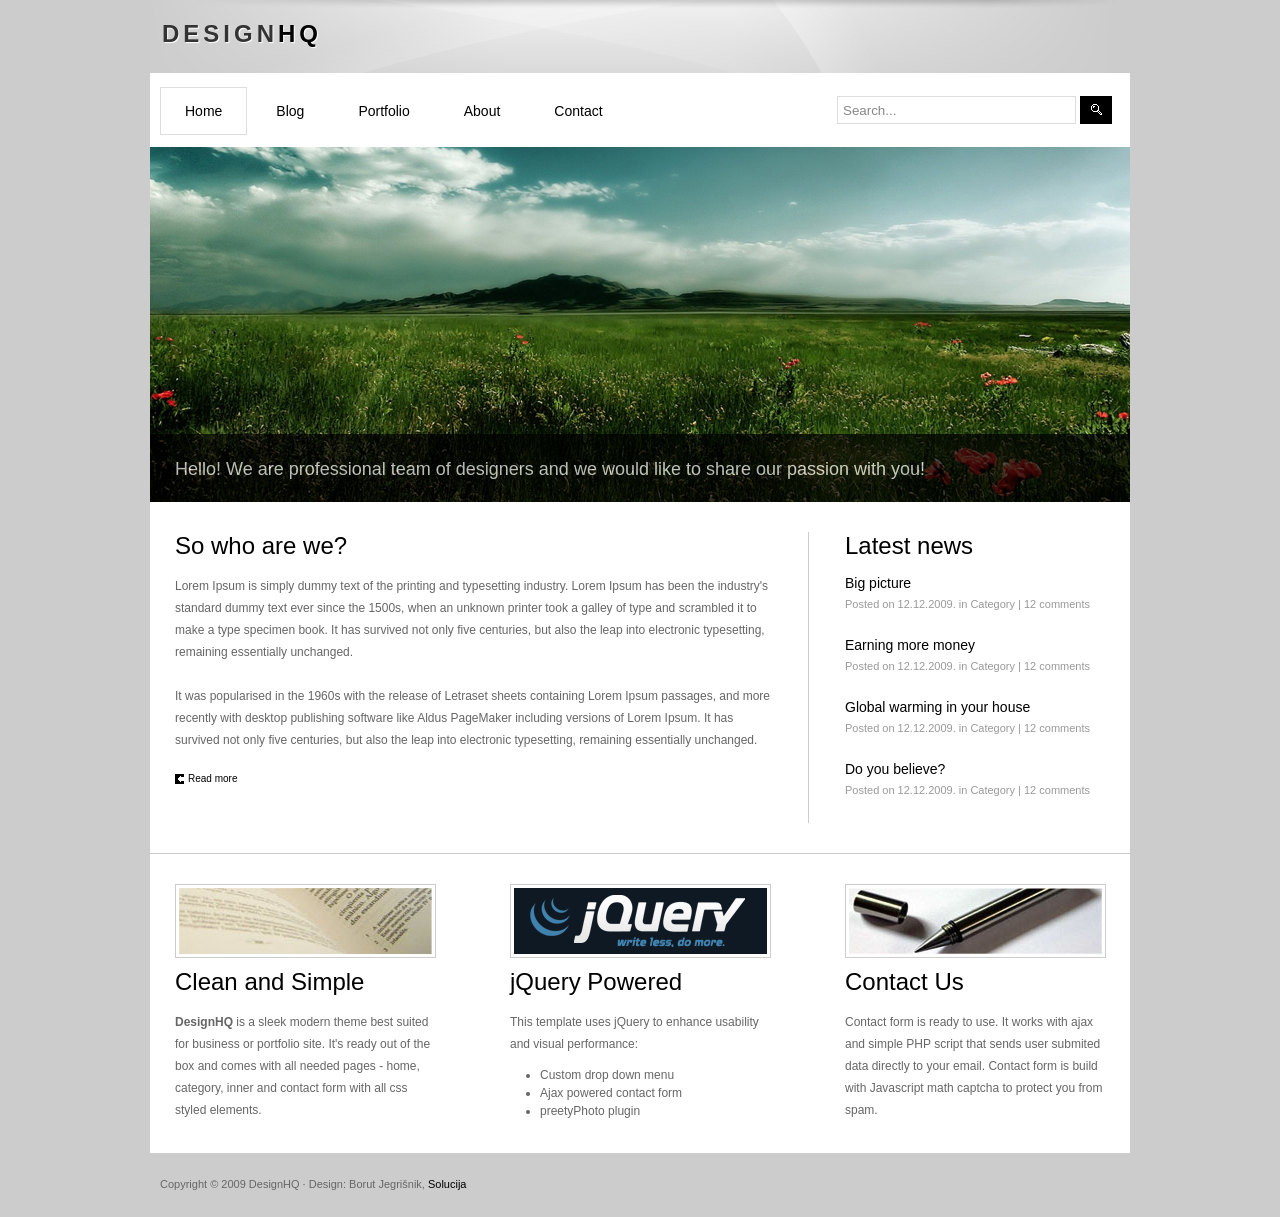
<file: athatWeb/DesignHQ/index.html>
<!DOCTYPE html PUBLIC "-//W3C//DTD XHTML 1.0 Transitional//EN" "http://www.w3.org/TR/xhtml1/DTD/xhtml1-transitional.dtd">
<html xmlns="http://www.w3.org/1999/xhtml" xml:lang="en" lang="en">
<head>
	<meta http-equiv="Content-Type" content="text/html; charset=utf-8" />
	<title>DesignHQ</title>
	<meta name="Robots" content="index,follow" />
	<meta name="author" content="Borut Jegrišnik (www.solucija.com)" />
	<link rel="stylesheet" type="text/css" href="css/main.css" media="screen" />
	<link rel="stylesheet" type="text/css" href="prettyphoto/css/prettyPhoto.css" media="screen" />
	<script type="text/javascript" src="js/jquery-1.3.2.min.js"></script>
	<script type="text/javascript" src="js/core.js"></script>
	<script type="text/javascript" src="pngFix/jquery.pngFix.js"></script>
	<script type="text/javascript" src="prettyphoto/js/jquery.prettyPhoto.js"></script>
	<!--[if IE 6]>
	<style>
		#pitch .infoline {margin-top:-74px;}
		.post-options {margin:-55px 0 40px 138px;}
	</style>
	<![endif]-->
</head>
<body>
	<div id="wrapper">
		<div id="logo">
			<h1><a href="index.html">DESIGN<span>HQ</span></a></h1>
		</div>
		
		<div id="content">
		<!-- main menu -->
			<ul class="menu" id="jMenu">
				<li class="current"><a href="index.html">Home</a></li>
				<li><a href="category.html">Blog</a>
					<ul>
						<li><a href="#">Jim Carrey</a></li>
						<li><a href="#">Alan Morrison</a></li>
						<li><a href="#">Doing it right</a></li>
					</ul>
				</li>
				<li><a href="category.html">Portfolio</a>
					<ul>
						<li><a href="#">Designs</a></li>
						<li><a href="#">Code</a></li>
						<li><a href="#">Consulting</a></li>
						<li><a href="#">Help &amp; Support</a></li>
					</ul>
				</li>
				<li><a href="inner.html">About</a></li>
				<li><a href="contact.html">Contact</a></li>
			</ul>
			
			<!-- search form -->
			<div id="search">
				<form method="post" action="index.html">
					<input type="text" class="text" name="query" value="Search..." onfocus="this.value='';" onblur="this.value='Search...'" />
					<input type="submit" class="submit" name="search" value="" />
				</form>
			</div>
			
			<div class="x"></div>
			
			<!-- image slider -->
			<div id="pitch">
				<div class="pitch-gallery">
					<div class="pitch-gallery-holder" id="gallery-pitch-holder">
						<div class="pitch-gallery-div">
							<img src="images/pitch-1.jpg" alt="Pitch 1" />
							<div class="infoline">Hello! We are professional team of designers and we would like to share our passion with you!</div>
						</div>
						<div class="pitch-gallery-div">
							<img src="images/pitch-2.jpg" alt="Pitch 2" />
							<div class="infoline">This is <strong>DesignHQ</strong> theme suited for business site or portfolio.</div>
						</div>
						<div class="pitch-gallery-div">
							<img src="images/pitch-3.jpg" alt="Pitch 3" />
							<div class="infoline">Just works everywhere! This theme works fine under all major browsers.</div>
						</div>
						<div class="pitch-gallery-div">
							<img src="images/pitch-4.jpg" alt="Pitch 4" />
							<div class="infoline">This is jQuery improved theme with custom drop down menu and ajax powered contact form.</div>
						</div>
					</div>
				</div>
			</div>
			
			<!-- main content -->
			<div id="left">
				<h1><a href="inner.html">So who are we?</a></h1>
				<p>Lorem Ipsum is simply dummy text of the printing and typesetting industry. Lorem Ipsum has been the industry's standard dummy text ever since the 1500s, when an unknown printer took a galley of type and scrambled it to make a type specimen book. It has survived not only five centuries, but also the leap into electronic typesetting, remaining essentially unchanged.</p>
				<p>It was popularised in the 1960s with the release of Letraset sheets containing Lorem Ipsum passages, and more recently with desktop publishing software like Aldus PageMaker including versions of Lorem Ipsum. It has survived not only five centuries, but also the leap into electronic typesetting, remaining essentially unchanged.</p>
				<a href="inner.html" class="read-more">Read more</a>
			</div>
			
			<!-- sidebar -->
			<div id="right">
				<h1>Latest news</h1>
				
				<h2><a href="#">Big picture</a></h2>
				<p class="post-info">Posted on 12.12.2009. in Category | 12 comments</p>

				<h2><a href="#">Earning more money</a></h2>
				<p class="post-info">Posted on 12.12.2009. in Category | 12 comments</p>

				<h2><a href="#">Global warming in your house</a></h2>
				<p class="post-info">Posted on 12.12.2009. in Category | 12 comments</p>

				<h2><a href="#">Do you believe?</a></h2>
				<p class="post-info">Posted on 12.12.2009. in Category | 12 comments</p>
			</div>
			
			<div class="x"></div>
			<div class="break"></div>
			
			<!-- small posts -->
			<div id="feature">
				<div class="small-post">
					<img src="images/clean.jpg" alt="Clean and Simple" />
					<h1><a href="#">Clean and Simple</a></h1>
					<p><strong>DesignHQ</strong> is a sleek modern theme best suited for business or portfolio site. It's ready out of the box and comes with all needed pages - home, category, inner and contact form with all css styled elements.</p>
				</div>
							
				<div class="small-post">
					<img src="images/newtech.jpg" alt="jQuery Powered" />
					<h1><a href="#">jQuery Powered</a></h1>
					<p>This template uses jQuery to enhance usability and visual performance:</p><ul><li>Custom drop down menu</li><li>Ajax powered contact form</li><li>preetyPhoto plugin</li></ul>
				</div>

				<div class="small-post last">
					<img src="images/contact.jpg" alt="Contuct Us" />
					<h1><a href="contact.html">Contact Us</a></h1>
					<p>Contact form is ready to use. It works with ajax and simple PHP script that sends user submited data directly to your email. Contact form is build with Javascript math captcha to protect you from spam.</p>
				</div>
				<div class="x"></div>
			</div>

		</div>
		
		<!-- footer -->
		<div id="footer">
			<p>Copyright &copy; 2009 DesignHQ &middot; Design: Borut Jegrišnik, <a href="http://www.solucija.com/" title="Free CSS Templates">Solucija</a></p>
		</div>
	</div>
	
	<!-- gallery starter and prettyPhoto starter -->
	<script type="text/javascript">
		jGallery('pitch');
		$(document).pngFix();
		$(document).ready(function(){
			$("a[rel^='prettyPhoto']").prettyPhoto();
		});
	</script>
</body>
</html>
</file>
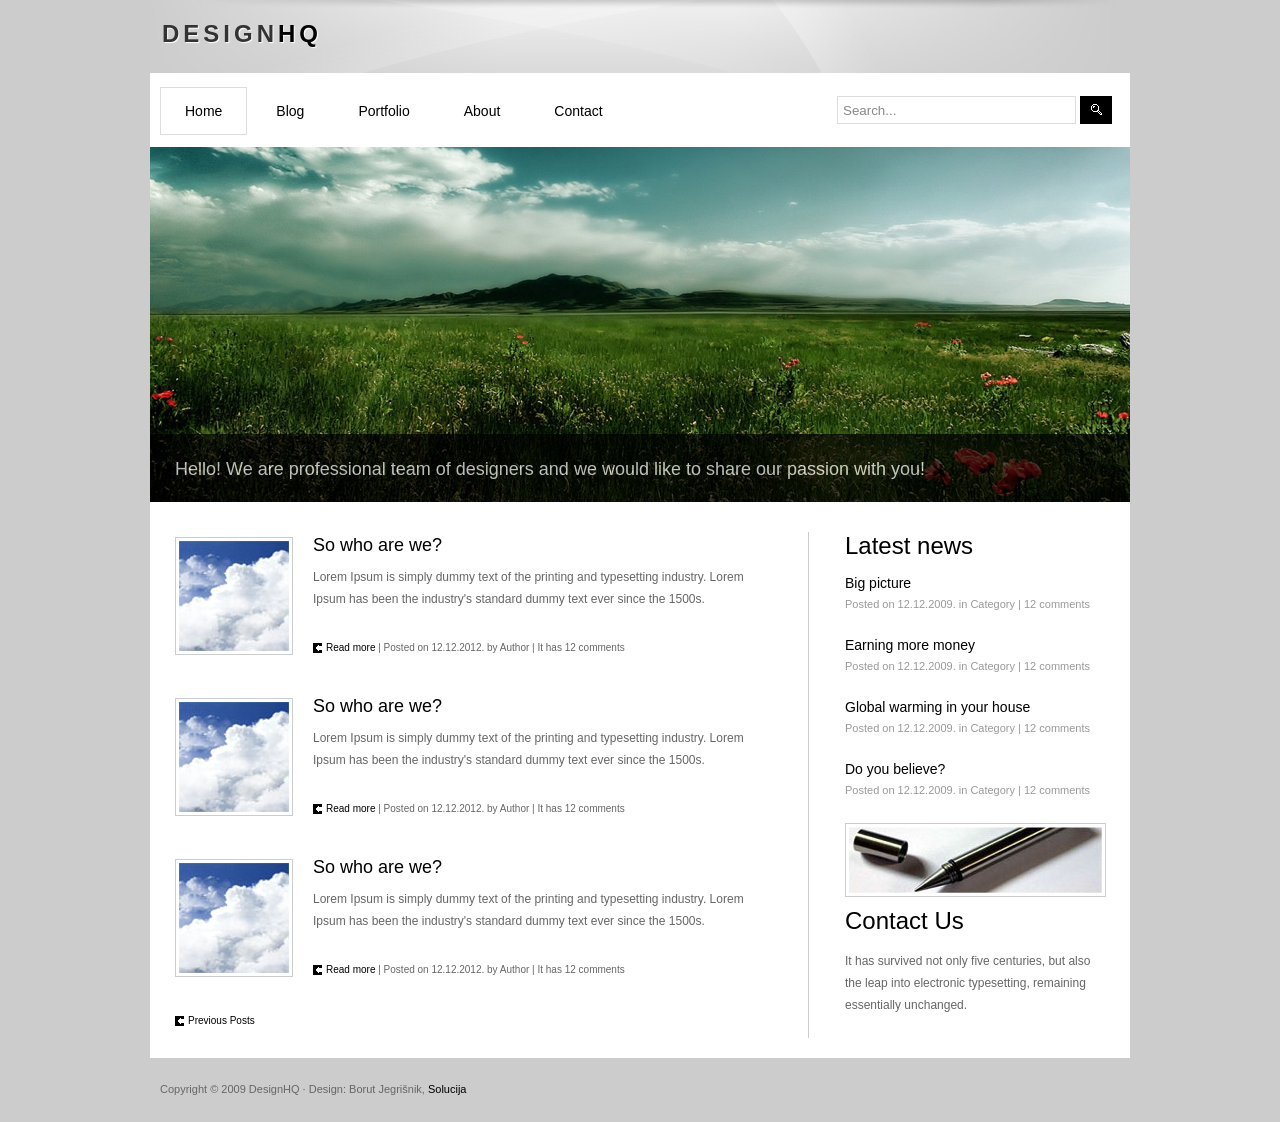
<file: athatWeb/DesignHQ/category.html>
<!DOCTYPE html PUBLIC "-//W3C//DTD XHTML 1.0 Transitional//EN" "http://www.w3.org/TR/xhtml1/DTD/xhtml1-transitional.dtd">
<html xmlns="http://www.w3.org/1999/xhtml" xml:lang="en" lang="en">
<head>
	<meta http-equiv="Content-Type" content="text/html; charset=utf-8" />
	<title>DesignHQ</title>
	<meta name="Robots" content="index,follow" />
	<meta name="author" content="Borut Jegrišnik (www.solucija.com)" />
	<link rel="stylesheet" type="text/css" href="css/main.css" media="screen" />
	<link rel="stylesheet" type="text/css" href="prettyphoto/css/prettyPhoto.css" media="screen" />
	<script type="text/javascript" src="js/jquery-1.3.2.min.js"></script>
	<script type="text/javascript" src="js/core.js"></script>
	<script type="text/javascript" src="pngFix/jquery.pngFix.js"></script>
	<script type="text/javascript" src="prettyphoto/js/jquery.prettyPhoto.js"></script>
	<!--[if IE 6]>
	<style>
		#pitch .infoline {margin-top:-74px;}
		.post-options {margin:-55px 0 40px 138px;}
	</style>
	<![endif]-->
	<!--[if IE 7]>
	<style>
		.post-options {margin-left:138px;}
	</style>
	<![endif]-->

</head>
<body>
	<div id="wrapper">
		<div id="logo">
			<h1><a href="index.html">DESIGN<span>HQ</span></a></h1>
		</div>
		
		<div id="content">
			<ul class="menu" id="jMenu">
				<li class="current"><a href="index.html">Home</a></li>
				<li><a href="category.html">Blog</a>
					<ul>
						<li><a href="#">Jim Carrey</a></li>
						<li><a href="#">Alan Morrison</a></li>
						<li><a href="#">Doing it right</a></li>
					</ul>
				</li>
				<li><a href="category.html">Portfolio</a>
					<ul>
						<li><a href="#">Designs</a></li>
						<li><a href="#">Code</a></li>
						<li><a href="#">Consulting</a></li>
						<li><a href="#">Help &amp; Support</a></li>
					</ul>
				</li>
				<li><a href="inner.html">About</a></li>
				<li><a href="contact.html">Contact</a></li>
			</ul>
			
			<div id="search">
				<form method="post" action="index.html">
					<input type="text" class="text" name="query" value="Search..." onfocus="this.value='';" onblur="this.value='Search...'" />
					<input type="submit" class="submit" name="search" value="" />
				</form>
			</div>
			
			<div class="x"></div>
			
			<div id="pitch">
				<div class="pitch-gallery">
					<div class="pitch-gallery-holder" id="gallery-pitch-holder">
						<div class="pitch-gallery-div">
							<img src="images/pitch-1.jpg" alt="Pitch 1" />
							<div class="infoline">Hello! We are professional team of designers and we would like to share our passion with you!</div>
						</div>
						<div class="pitch-gallery-div">
							<img src="images/pitch-2.jpg" alt="Pitch 2" />
							<div class="infoline">This is <strong>DesignHQ</strong> theme suited for business site or portfolio.</div>
						</div>
						<div class="pitch-gallery-div">
							<img src="images/pitch-3.jpg" alt="Pitch 3" />
							<div class="infoline">Just works everywhere! This theme works fine under all major browsers.</div>
						</div>
						<div class="pitch-gallery-div">
							<img src="images/pitch-4.jpg" alt="Pitch 4" />
							<div class="infoline">This is jQuery improved theme with custom drop down menu and ajax powered contact form.</div>
						</div>
					</div>
				</div>
			</div>
			
			<div id="left">
				<div class="post">
					<a href="inner.html"><img src="images/small-image.jpg" alt="Small image" /></a>
					<h4><a href="inner.html">So who are we?</a></h4>
					<p>Lorem Ipsum is simply dummy text of the printing and typesetting industry. Lorem Ipsum has been the industry's standard dummy text ever since the 1500s.</p>
				</div>
				<div class="post-options">
					<a href="inner.html" class="read-more">Read more</a> | Posted on 12.12.2012. by Author | It has 12 comments
				</div>
				<div class="x"></div>

				<div class="post">
					<a href="inner.html"><img src="images/small-image.jpg" alt="Small image" /></a>
					<h4><a href="inner.html">So who are we?</a></h4>
					<p>Lorem Ipsum is simply dummy text of the printing and typesetting industry. Lorem Ipsum has been the industry's standard dummy text ever since the 1500s.</p>
				</div>
				<div class="post-options">
					<a href="inner.html" class="read-more">Read more</a> | Posted on 12.12.2012. by Author | It has 12 comments
				</div>
				<div class="x"></div>

				<div class="post">
					<a href="inner.html"><img src="images/small-image.jpg" alt="Small image" /></a>
					<h4><a href="inner.html">So who are we?</a></h4>
					<p>Lorem Ipsum is simply dummy text of the printing and typesetting industry. Lorem Ipsum has been the industry's standard dummy text ever since the 1500s.</p>
				</div>
				<div class="post-options">
					<a href="inner.html" class="read-more">Read more</a> | Posted on 12.12.2012. by Author | It has 12 comments
				</div>
				<div class="x"></div>
				
				<a href="#" class="read-more">Previous Posts</a>
			</div>
			
			<div id="right">
				<h1>Latest news</h1>
				
				<h2><a href="#">Big picture</a></h2>
				<p class="post-info">Posted on 12.12.2009. in Category | 12 comments</p>

				<h2><a href="#">Earning more money</a></h2>
				<p class="post-info">Posted on 12.12.2009. in Category | 12 comments</p>

				<h2><a href="#">Global warming in your house</a></h2>
				<p class="post-info">Posted on 12.12.2009. in Category | 12 comments</p>

				<h2><a href="#">Do you believe?</a></h2>
				<p class="post-info">Posted on 12.12.2009. in Category | 12 comments</p>
				
				<div class="small-post last">
					<img src="images/contact.jpg" alt="Contact us" />
					<h1><a href="contact.html">Contact Us</a></h1>
					<p>It has survived not only five centuries, but also the leap into electronic typesetting, remaining essentially unchanged.</p>
				</div>				
			</div>
						
			<div class="x space"></div>
			
		</div>
		
		<!-- footer -->
		<div id="footer">
			<p>Copyright &copy; 2009 DesignHQ &middot; Design: Borut Jegrišnik, <a href="http://www.solucija.com/" title="Free CSS Templates">Solucija</a></p>
		</div>
	</div>
	<script type="text/javascript">
		jGallery('pitch');
		$(document).pngFix();
		$(document).ready(function(){
			$("a[rel^='prettyPhoto']").prettyPhoto();
		});
	</script>
</body>
</html>
</file>
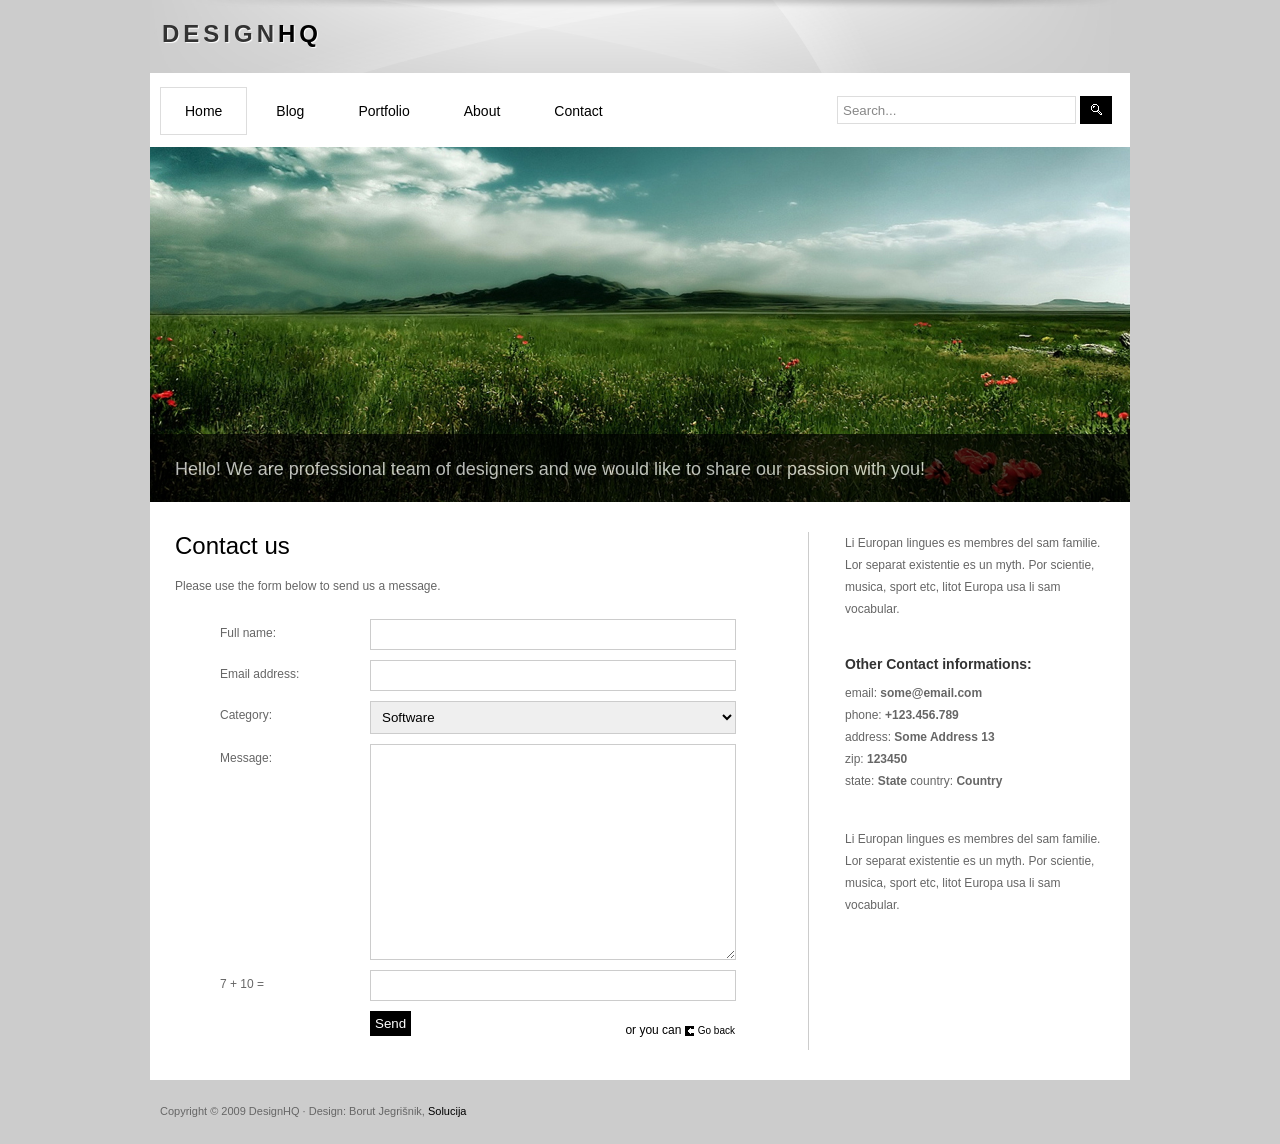
<file: athatWeb/DesignHQ/contact.html>
<!DOCTYPE html PUBLIC "-//W3C//DTD XHTML 1.0 Transitional//EN" "http://www.w3.org/TR/xhtml1/DTD/xhtml1-transitional.dtd">
<html xmlns="http://www.w3.org/1999/xhtml" xml:lang="en" lang="en">
<head>
	<meta http-equiv="Content-Type" content="text/html; charset=utf-8" />
	<title>DesignHQ</title>
	<meta name="Robots" content="index,follow" />
	<meta name="author" content="Borut Jegrišnik (www.solucija.com)" />
	<link rel="stylesheet" type="text/css" href="css/main.css" media="screen" />
	<link rel="stylesheet" type="text/css" href="prettyphoto/css/prettyPhoto.css" media="screen" />
	<script type="text/javascript" src="js/jquery-1.3.2.min.js"></script>
	<script type="text/javascript" src="js/core.js"></script>
	<script type="text/javascript" src="pngFix/jquery.pngFix.js"></script>
	<script type="text/javascript" src="prettyphoto/js/jquery.prettyPhoto.js"></script>
	<!--[if IE 6]>
	<style>
		#pitch .infoline {margin-top:-74px;}
		.post-options {margin:-55px 0 40px 138px;}
	</style>
	<![endif]-->

</head>
<body>
	<div id="wrapper">
		<div id="logo">
			<h1><a href="index.html">DESIGN<span>HQ</span></a></h1>
		</div>
		
		<div id="content">
			<ul class="menu" id="jMenu">
				<li class="current"><a href="index.html">Home</a></li>
				<li><a href="category.html">Blog</a>
					<ul>
						<li><a href="#">Jim Carrey</a></li>
						<li><a href="#">Alan Morrison</a></li>
						<li><a href="#">Doing it right</a></li>
					</ul>
				</li>
				<li><a href="category.html">Portfolio</a>
					<ul>
						<li><a href="#">Designs</a></li>
						<li><a href="#">Code</a></li>
						<li><a href="#">Consulting</a></li>
						<li><a href="#">Help &amp; Support</a></li>
					</ul>
				</li>
				<li><a href="inner.html">About</a></li>
				<li><a href="contact.html">Contact</a></li>
			</ul>
			
			<div id="search">
				<form method="post" action="index.html">
					<input type="text" class="text" name="query" value="Search..." onfocus="this.value='';" onblur="this.value='Search...'" />
					<input type="submit" class="submit" name="search" value="" />
				</form>
			</div>
			
			<div class="x"></div>
			
			<div id="pitch">
				<div class="pitch-gallery">
					<div class="pitch-gallery-holder" id="gallery-pitch-holder">
						<div class="pitch-gallery-div">
							<img src="images/pitch-1.jpg" alt="Pitch 1" />
							<div class="infoline">Hello! We are professional team of designers and we would like to share our passion with you!</div>
						</div>
						<div class="pitch-gallery-div">
							<img src="images/pitch-2.jpg" alt="Pitch 2" />
							<div class="infoline">This is <strong>DesignHQ</strong> theme suited for business site or portfolio.</div>
						</div>
						<div class="pitch-gallery-div">
							<img src="images/pitch-3.jpg" alt="Pitch 3" />
							<div class="infoline">Just works everywhere! This theme works fine under all major browsers.</div>
						</div>
						<div class="pitch-gallery-div">
							<img src="images/pitch-4.jpg" alt="Pitch 4" />
							<div class="infoline">This is jQuery improved theme with custom drop down menu and ajax powered contact form.</div>
						</div>
					</div>
				</div>
			</div>
			
			<div id="left">
				<div id="contact_form">
					<h1>Contact us</h1>
					<p>Please use the form below to send us a message.</p>
					<form method="post" onsubmit="return sendContact();" action="sendContact.php">
						<p>
							<label for="name" id="lname">Full name:</label>
							<input type="text" class="text" name="name" id="name" onfocus="input_focus('name');" onblur="input_blur('name');" />
						</p>
						
						<p>
							<label for="email" id="lemail">Email address:</label>
							<input type="text" class="text" name="email" id="email" onfocus="input_focus('email');" onblur="input_blur('email');" />
						</p>
						<div class="x"></div>
						<p class="error" id="email-error">You must enter your email address.</p>
						
						<p>
							<label for="category" id="lcategory">Category:</label>
							<select name="category" id="category" onfocus="input_focus('category');" onblur="input_blur('category');">
								<option value="software">Software</option>
								<option value="hardwae">Hardware</option>
								<option value="consulting">Consulting</option>
								<option value="resources">Resources</option>
							</select>
						</p>

						<p>
							<label for="message" id="lmessage">Message:</label>
							<textarea name="message" id="message" onfocus="input_focus('message');" onblur="input_blur('message');"></textarea>
						</p>
						<div class="x"></div>
						<p class="error" id="message-error">You must enter your message.</p>

						<p>
							<label for="captcha" id="lcaptcha"></label>
							<input type="text" class="text" name="captcha" id="captcha" onfocus="input_focus('captcha');" onblur="input_blur('captcha');" />
						</p>
						<div class="x"></div>
						<p class="error" id="captcha-error">Are you shure about your calculations?</p>
						<script type="text/javascript">
							generate_captcha('lcaptcha');
						</script>
						
						<div class="x"></div>
						
						<input type="submit" class="submit" name="send_contact" value="Send" />
						
					</form>
					
					<span id="contact-back">or you can <a href="index.html" class="read-more">Go back</a></span>
				</div>
				
				<div id="message_sent" style="display:none;">
					<h1>Your message has been sent</h1>
					<p>We'll contact you in a shortest possible time.</p>
					<p>You can now <a href="index.html" class="read-more">go back</a> to home page.</p>
				</div>				
			</div>
						
			<div id="right">
				<p>Li Europan lingues es membres del sam familie. Lor separat existentie es un myth. Por scientie, musica, sport etc, litot Europa usa li sam vocabular.</p>
				<br />
				<h3>Other Contact informations:</h3>
				<p>
					email: <strong>some@email.com</strong><br />
					phone: <strong>+123.456.789</strong><br />
					address: <strong>Some Address 13</strong><br />
					zip: <strong>123450</strong><br />
					state: <strong>State</strong>
					country: <strong>Country</strong>
				</p>
				<br />
				<p>Li Europan lingues es membres del sam familie. Lor separat existentie es un myth. Por scientie, musica, sport etc, litot Europa usa li sam vocabular.</p>
				<br />
				<br />
				<br />
				<br />
				<br />
				<br />
				<br />
				<br />
			</div>
			
			<div class="x"></div>
			<div class="break no-border"></div>
		</div>
		
		<!-- footer -->
		<div id="footer">
			<p>Copyright &copy; 2009 DesignHQ &middot; Design: Borut Jegrišnik, <a href="http://www.solucija.com/" title="Free CSS Templates">Solucija</a></p>
		</div>
	</div>
	<script type="text/javascript">
		jGallery('pitch');
		$(document).pngFix();
		$(document).ready(function(){
			$("a[rel^='prettyPhoto']").prettyPhoto();
		});
	</script>
</body>
</html>
</file>
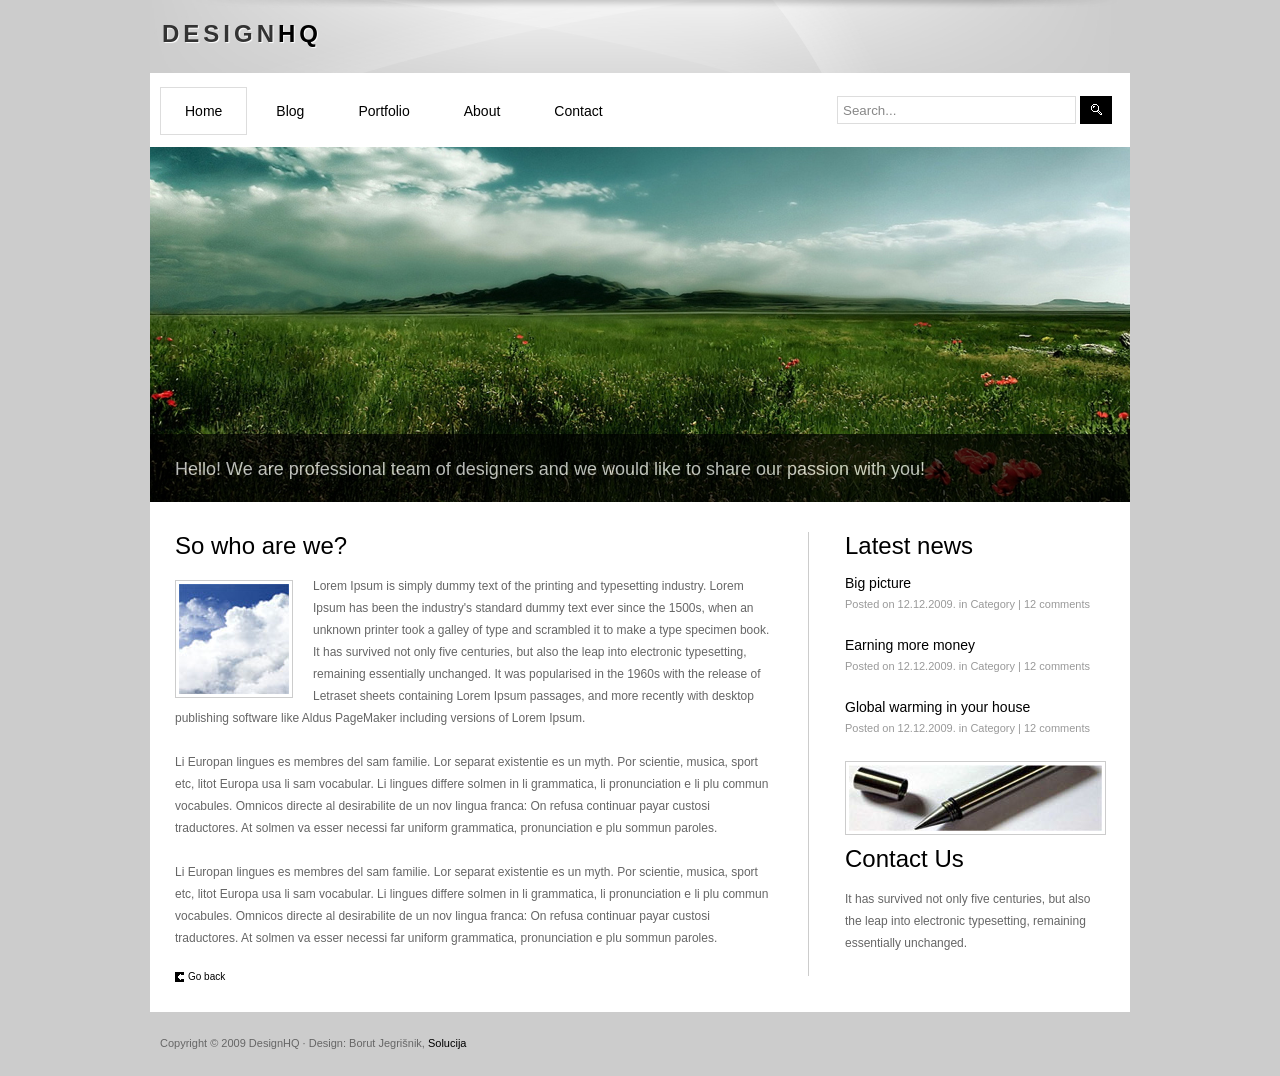
<file: athatWeb/DesignHQ/inner.html>
<!DOCTYPE html PUBLIC "-//W3C//DTD XHTML 1.0 Transitional//EN" "http://www.w3.org/TR/xhtml1/DTD/xhtml1-transitional.dtd">
<html xmlns="http://www.w3.org/1999/xhtml" xml:lang="en" lang="en">
<head>
	<meta http-equiv="Content-Type" content="text/html; charset=utf-8" />
	<title>DesignHQ</title>
	<meta name="Robots" content="index,follow" />
	<meta name="author" content="Borut Jegrišnik (www.solucija.com)" />
	<link rel="stylesheet" type="text/css" href="css/main.css" media="screen" />
	<link rel="stylesheet" type="text/css" href="prettyphoto/css/prettyPhoto.css" media="screen" />
	<script type="text/javascript" src="js/jquery-1.3.2.min.js"></script>
	<script type="text/javascript" src="js/core.js"></script>
	<script type="text/javascript" src="pngFix/jquery.pngFix.js"></script>
	<script type="text/javascript" src="prettyphoto/js/jquery.prettyPhoto.js"></script>
	<!--[if IE 6]>
	<style>
		#pitch .infoline {margin-top:-74px;}
		.post-options {margin:-55px 0 40px 138px;}
	</style>
	<![endif]-->

</head>
<body>
	<div id="wrapper">
		<div id="logo">
			<h1><a href="index.html">DESIGN<span>HQ</span></a></h1>
		</div>
		
		<div id="content">
			<ul class="menu" id="jMenu">
				<li class="current"><a href="index.html">Home</a></li>
				<li><a href="category.html">Blog</a>
					<ul>
						<li><a href="#">Jim Carrey</a></li>
						<li><a href="#">Alan Morrison</a></li>
						<li><a href="#">Doing it right</a></li>
					</ul>
				</li>
				<li><a href="category.html">Portfolio</a>
					<ul>
						<li><a href="#">Designs</a></li>
						<li><a href="#">Code</a></li>
						<li><a href="#">Consulting</a></li>
						<li><a href="#">Help &amp; Support</a></li>
					</ul>
				</li>
				<li><a href="inner.html">About</a></li>
				<li><a href="contact.html">Contact</a></li>
			</ul>
			
			<div id="search">
				<form method="post" action="index.html">
					<input type="text" class="text" name="query" value="Search..." onfocus="this.value='';" onblur="this.value='Search...'" />
					<input type="submit" class="submit" name="search" value="" />
				</form>
			</div>
			
			<div class="x"></div>
			
			<div id="pitch">
				<div class="pitch-gallery">
					<div class="pitch-gallery-holder" id="gallery-pitch-holder">
						<div class="pitch-gallery-div">
							<img src="images/pitch-1.jpg" alt="Pitch 1" />
							<div class="infoline">Hello! We are professional team of designers and we would like to share our passion with you!</div>
						</div>
						<div class="pitch-gallery-div">
							<img src="images/pitch-2.jpg" alt="Pitch 2" />
							<div class="infoline">This is <strong>DesignHQ</strong> theme suited for business site or portfolio.</div>
						</div>
						<div class="pitch-gallery-div">
							<img src="images/pitch-3.jpg" alt="Pitch 3" />
							<div class="infoline">Just works everywhere! This theme works fine under all major browsers.</div>
						</div>
						<div class="pitch-gallery-div">
							<img src="images/pitch-4.jpg" alt="Pitch 4" />
							<div class="infoline">This is jQuery improved theme with custom drop down menu and ajax powered contact form.</div>
						</div>
					</div>
				</div>
			</div>
			
			<div id="left">
				<h1><a href="#">So who are we?</a></h1>
				<a href="images/big-image.jpg" rel="prettyPhoto"><img src="images/small-image.jpg" alt="Small Image" /></a>
				<p>Lorem Ipsum is simply dummy text of the printing and typesetting industry. Lorem Ipsum has been the industry's standard dummy text ever since the 1500s, when an unknown printer took a galley of type and scrambled it to make a type specimen book. It has survived not only five centuries, but also the leap into electronic typesetting, remaining essentially unchanged. It was popularised in the 1960s with the release of Letraset sheets containing Lorem Ipsum passages, and more recently with desktop publishing software like Aldus PageMaker including versions of Lorem Ipsum.</p>
				<p>Li Europan lingues es membres del sam familie. Lor separat existentie es un myth. Por scientie, musica, sport etc, litot Europa usa li sam vocabular. Li lingues differe solmen in li grammatica, li pronunciation e li plu commun vocabules. Omnicos directe al desirabilite de un nov lingua franca: On refusa continuar payar custosi traductores. At solmen va esser necessi far uniform grammatica, pronunciation e plu sommun paroles.</p>
				<p>Li Europan lingues es membres del sam familie. Lor separat existentie es un myth. Por scientie, musica, sport etc, litot Europa usa li sam vocabular. Li lingues differe solmen in li grammatica, li pronunciation e li plu commun vocabules. Omnicos directe al desirabilite de un nov lingua franca: On refusa continuar payar custosi traductores. At solmen va esser necessi far uniform grammatica, pronunciation e plu sommun paroles.</p>
				<a href="index.html" class="read-more">Go back</a>
			</div>
			
			<div id="right">
				<h1>Latest news</h1>

				<h2><a href="#">Big picture</a></h2>
				<p class="post-info">Posted on 12.12.2009. in Category | 12 comments</p>

				<h2><a href="#">Earning more money</a></h2>
				<p class="post-info">Posted on 12.12.2009. in Category | 12 comments</p>

				<h2><a href="#">Global warming in your house</a></h2>
				<p class="post-info">Posted on 12.12.2009. in Category | 12 comments</p>

				<div class="small-post last">
					<img src="images/contact.jpg" alt="Contuct us" />
					<h1><a href="contact.html">Contact Us</a></h1>
					<p>It has survived not only five centuries, but also the leap into electronic typesetting, remaining essentially unchanged.</p>
				</div>
				
				<div class="x"></div>				
			</div>
			
			<div class="x"></div>
			<div class="break no-border"></div>
		</div>
		
		<!-- footer -->
		<div id="footer">
			<p>Copyright &copy; 2009 DesignHQ &middot; Design: Borut Jegrišnik, <a href="http://www.solucija.com/" title="Free CSS Templates">Solucija</a></p>
		</div>
	</div>
	<script type="text/javascript">
		jGallery('pitch');
		$(document).pngFix();
		$(document).ready(function(){
			$("a[rel^='prettyPhoto']").prettyPhoto();
		});
	</script>
</body>
</html>
</file>
<file: athatWeb/DesignHQ/css/main.css>
/*
	==========================================
	project: DesignHQ 
	author: Borut Jegri�nik (www.solucija.com)
	------------------------------------------
	2009. Solucija
	==========================================
*/

*{ margin: 0; padding: 0; }

:focus,:active { outline: 0; }
body { font: 12px Tahoma, Arial, Sans-Serif; color: #000; background: #ccc; }
a { text-decoration: none; color: #000; }
	a:hover { color: #000; }
.x { clear: both; }

p { line-height: 22px; margin: 0 0 22px; color:#666; }
img { border: 0; }

h1 { font-size: 24px; font-weight: normal; margin-bottom: 15px;}
h2 { font-size: 14px; font-weight: normal; margin-bottom: 2px; color: #333; }
h3 { font-size: 14px; font-weight: bolder; margin-bottom: 10px; color: #333; }
h4 { font-size: 18px; font-weight: normal; float: left; margin: 3px 0 10px; width: 460px; }

#wrapper { margin: 0 auto; width: 980px; background: url(../images/bg.jpg) no-repeat; }

#logo { padding: 20px 12px 10px; }
	#logo h1 { font: bold 24px Arial; text-shadow: 1px 1px 1px #fff; letter-spacing: 4px; }
		#logo h1 a { color: #333; }
		#logo h1 a span { color: #000; }
#content { background: #fff; width: 980px; }
	
.menu { list-style:none; margin: 14px 25px 0 10px; width: 600px; float: left; }
	.menu li { float: left; margin: 0 4px 0 0; }
	.menu li a { display: block; font-size: 14px; padding: 14px 24px; border: 1px solid #fff; }
	.menu a:hover, .menu li.current a { border: 1px solid #ddd; }

		.menu li ul { display: block; background: #fff; margin: -1px 0 0; position: absolute; display: none; z-index: 2; border: 1px solid #ddd; }
		.menu li ul li { float: none; display: inline; margin: 0; padding: 0; }
		.menu li ul li a { width: auto; margin: 4px; white-space: nowrap; }

#search { float: right; width: 275px; margin: 23px 18px; display: inline; }
	#search .text { width: 227px; height: 16px; border: 1px solid #ddd; padding: 5px; float: left; color: #888; }
	#search .submit { float: right; border: 0; background: #000 url(../images/search.gif) no-repeat center 8px; width: 32px; height: 28px; padding-top: 1px; }

#pitch { margin-bottom: 30px; }
	#pitch .infoline { margin-top: -70px; padding: 25px 0 25px 25px; background: #000; font-size: 18px; width: 955px; height: 18px; opacity:0.70; filter:alpha(opacity=70); color: #fff; }

	.pitch-gallery { overflow: hidden; width: 980px; position: relative; }
		.pitch-gallery-holder { width: 3920px; position: relative; top: 0; left: 0; }
		.pitch-gallery-div { float: left; }
		
#left { width: 600px; float: left; margin-left: 25px; display: inline; }
	#left img { float: left; margin: 5px 20px 2px 0; padding: 3px; border: 1px solid #ccc; }
	#left form { padding-left: 45px; }
	#left label { float: left; display: block; clear: both; padding: 3px 0; color: #666; font-weight: normal; width: 150px; }
		#left .lcurrent { font-weight: bold; }
	#left label img { vertical-align: middle; }
	#left input.text, textarea, select { float: left; margin: 0 5px 10px 0; padding: 7px; width: 350px; border: 1px solid #ccc; }
	#left textarea { height: 200px; }
	#left select { width: 366px; }
	#left input.radio {  }
		#left input:focus { border-color:#aaa; }
		#left textarea:focus { border-color: #aaa; }	
	.error { font-size: 10px; color: #666; margin: 0 0 10px 150px; display: none; }
	#left .submit { border: 0; background: #000; color: #fff; padding: 5px; float: left; margin-left: 150px; }
	
ul { color: #666; margin: 0 0 10px 30px; line-height: 18px; }
ol { color: #666; margin: 5px 0 5px 30px; line-height: 18px; }
	
	#contact-back { margin: 12px 40px 0 0; float: right; }

.post { position: relative; margin-bottom: 20px; height: 127px; }
.post-options { position: relative; margin: -37px 0 40px 0; font-size: 10px; color: #666; }

#right { width: 260px; float: right; border-left: 1px solid #ccc; padding-left: 36px; margin-right: 25px; display: inline; }
	
#feature { margin-left: 25px; padding-bottom: 10px; }
	.small-post { float: left; width: 260px; margin-right: 75px; }
		.small-post img { border: 1px solid #ccc; padding: 3px; margin-bottom: 10px; }
	.last { margin-right: 0; }
	#feature ul { margin-top: -11px; }
	
#footer { color: #666; font-size: 11px; margin: 20px 0 20px 10px; }

.post-info { font-size: 11px; color: #999; }
.read-more { background: url(../images/link.gif) no-repeat center left; padding-left: 13px; font-size: 10px; }
.break { border-top: 1px solid #ccc; margin: 30px 0; display: block; }
	.no-border { border: 0; }
.space { margin-bottom: 20px; }
</file>
<file: athatWeb/DesignHQ/prettyphoto/css/prettyPhoto.css>
div.light_rounded .pp_top .pp_left{background: url(../images/prettyPhoto/light_rounded/sprite.png) -88px -53px no-repeat;}div.light_rounded .pp_top .pp_middle{background:#fff;}div.light_rounded .pp_top .pp_right{background: url(../images/prettyPhoto/light_rounded/sprite.png) -110px -53px no-repeat;}div.light_rounded .pp_content{background-color:#fff;}div.light_rounded .pp_next:hover{background: url(../images/prettyPhoto/light_rounded/btnNext.png) center right no-repeat;cursor: pointer;}div.light_rounded .pp_previous:hover{background: url(../images/prettyPhoto/light_rounded/btnPrevious.png) center left no-repeat;cursor: pointer;}div.light_rounded .pp_expand{background: url(../images/prettyPhoto/light_rounded/sprite.png) -31px -26px no-repeat;cursor: pointer;}div.light_rounded .pp_expand:hover{background: url(../images/prettyPhoto/light_rounded/sprite.png) -31px -47px no-repeat;cursor: pointer;}div.light_rounded .pp_contract{background: url(../images/prettyPhoto/light_rounded/sprite.png) 0 -26px no-repeat;cursor: pointer;}div.light_rounded .pp_contract:hover{background: url(../images/prettyPhoto/light_rounded/sprite.png) 0 -47px no-repeat;cursor: pointer;}div.light_rounded .pp_close{width:75px;height:22px;background: url(../images/prettyPhoto/light_rounded/sprite.png) -1px -1px no-repeat;cursor: pointer;}div.light_rounded .pp_arrow_previous{background: url(../images/prettyPhoto/light_rounded/sprite.png) 0 -71px no-repeat;}div.light_rounded .pp_arrow_previous.disabled{background-position:0 -87px;cursor:default;}div.light_rounded .pp_arrow_next{background: url(../images/prettyPhoto/light_rounded/sprite.png) -22px -71px no-repeat;}div.light_rounded .pp_arrow_next.disabled{background-position: -22px -87px;cursor:default;}div.light_rounded .pp_bottom .pp_left{background: url(../images/prettyPhoto/light_rounded/sprite.png) -88px -80px no-repeat;}div.light_rounded .pp_bottom .pp_middle{background:#fff;}div.light_rounded .pp_bottom .pp_right{background: url(../images/prettyPhoto/light_rounded/sprite.png) -110px -80px no-repeat;}div.light_rounded .pp_loaderIcon{background: url(../images/prettyPhoto/light_rounded/loader.gif) center center no-repeat;}div.dark_rounded .pp_top .pp_left{background: url(../images/prettyPhoto/dark_rounded/sprite.png) -88px -53px no-repeat;}div.dark_rounded .pp_top .pp_middle{background: url(../images/prettyPhoto/dark_rounded/contentPattern.png) top left repeat;}div.dark_rounded .pp_top .pp_right{background: url(../images/prettyPhoto/dark_rounded/sprite.png) -110px -53px no-repeat;}div.dark_rounded .pp_content{background: url(../images/prettyPhoto/dark_rounded/contentPattern.png) top left repeat;}div.dark_rounded .pp_next:hover{background: url(../images/prettyPhoto/dark_rounded/btnNext.png) center right no-repeat;cursor: pointer;}div.dark_rounded .pp_previous:hover{background: url(../images/prettyPhoto/dark_rounded/btnPrevious.png) center left no-repeat;cursor: pointer;}div.dark_rounded .pp_expand{background: url(../images/prettyPhoto/dark_rounded/sprite.png) -31px -26px no-repeat;cursor: pointer;}div.dark_rounded .pp_expand:hover{background: url(../images/prettyPhoto/dark_rounded/sprite.png) -31px -47px no-repeat;cursor: pointer;}div.dark_rounded .pp_contract{background: url(../images/prettyPhoto/dark_rounded/sprite.png) 0 -26px no-repeat;cursor: pointer;}div.dark_rounded .pp_contract:hover{background: url(../images/prettyPhoto/dark_rounded/sprite.png) 0 -47px no-repeat;cursor: pointer;}div.dark_rounded .pp_close{width:75px;height:22px;background: url(../images/prettyPhoto/dark_rounded/sprite.png) -1px -1px no-repeat;cursor: pointer;}div.dark_rounded .currentTextHolder{color:#c4c4c4;}div.dark_rounded .pp_description{color:#fff;}div.dark_rounded .pp_arrow_previous{background: url(../images/prettyPhoto/dark_rounded/sprite.png) 0 -71px no-repeat;}div.dark_rounded .pp_arrow_previous.disabled{background-position:0 -87px;cursor:default;}div.dark_rounded .pp_arrow_next{background: url(../images/prettyPhoto/dark_rounded/sprite.png) -22px -71px no-repeat;}div.dark_rounded .pp_arrow_next.disabled{background-position: -22px -87px;cursor:default;}div.dark_rounded .pp_bottom .pp_left{background: url(../images/prettyPhoto/dark_rounded/sprite.png) -88px -80px no-repeat;}div.dark_rounded .pp_bottom .pp_middle{background: url(../images/prettyPhoto/dark_rounded/contentPattern.png) top left repeat;}div.dark_rounded .pp_bottom .pp_right{background: url(../images/prettyPhoto/dark_rounded/sprite.png) -110px -80px no-repeat;}div.dark_rounded .pp_loaderIcon{background: url(../images/prettyPhoto/dark_rounded/loader.gif) center center no-repeat;}div.dark_square .pp_left ,div.dark_square .pp_middle,div.dark_square .pp_right,div.dark_square .pp_content{background: url(../images/prettyPhoto/dark_square/contentPattern.png) top left repeat;}div.dark_square .currentTextHolder{color:#c4c4c4;}div.dark_square .pp_description{color:#fff;}div.dark_square .pp_loaderIcon{background: url(../images/prettyPhoto/dark_rounded/loader.gif) center center no-repeat;}div.dark_square .pp_expand{background: url(../images/prettyPhoto/dark_square/sprite.png) -31px -26px no-repeat;cursor: pointer;}div.dark_square .pp_expand:hover{background: url(../images/prettyPhoto/dark_square/sprite.png) -31px -47px no-repeat;cursor: pointer;}div.dark_square .pp_contract{background: url(../images/prettyPhoto/dark_square/sprite.png) 0 -26px no-repeat;cursor: pointer;}div.dark_square .pp_contract:hover{background: url(../images/prettyPhoto/dark_square/sprite.png) 0 -47px no-repeat;cursor: pointer;}div.dark_square .pp_close{width:75px;height:22px;background: url(../images/prettyPhoto/dark_square/sprite.png) -1px -1px no-repeat;cursor: pointer;}div.dark_square .pp_arrow_previous{background: url(../images/prettyPhoto/dark_square/sprite.png) 0 -71px no-repeat;}div.dark_square .pp_arrow_previous.disabled{background-position:0 -87px;cursor:default;}div.dark_square .pp_arrow_next{background: url(../images/prettyPhoto/dark_square/sprite.png) -22px -71px no-repeat;}div.dark_square .pp_arrow_next.disabled{background-position: -22px -87px;cursor:default;}div.dark_square .pp_next:hover{background: url(../images/prettyPhoto/dark_square/btnNext.png) center right no-repeat;cursor: pointer;}div.dark_square .pp_previous:hover{background: url(../images/prettyPhoto/dark_square/btnPrevious.png) center left no-repeat;cursor: pointer;}div.light_square .pp_left ,div.light_square .pp_middle,div.light_square .pp_right,div.light_square .pp_content{background:#fff;}div.light_square .pp_expand{background: url(../images/prettyPhoto/light_square/sprite.png) -31px -26px no-repeat;cursor: pointer;}div.light_square .pp_expand:hover{background: url(../images/prettyPhoto/light_square/sprite.png) -31px -47px no-repeat;cursor: pointer;}div.light_square .pp_contract{background: url(../images/prettyPhoto/light_square/sprite.png) 0 -26px no-repeat;cursor: pointer;}div.light_square .pp_contract:hover{background: url(../images/prettyPhoto/light_square/sprite.png) 0 -47px no-repeat;cursor: pointer;}div.light_square .pp_close{width:75px;height:22px;background: url(../images/prettyPhoto/light_square/sprite.png) -1px -1px no-repeat;cursor: pointer;}div.light_square .pp_arrow_previous{background: url(../images/prettyPhoto/light_square/sprite.png) 0 -71px no-repeat;}div.light_square .pp_arrow_previous.disabled{background-position:0 -87px;cursor:default;}div.light_square .pp_arrow_next{background: url(../images/prettyPhoto/light_square/sprite.png) -22px -71px no-repeat;}div.light_square .pp_arrow_next.disabled{background-position: -22px -87px;cursor:default;}div.light_square .pp_next:hover{background: url(../images/prettyPhoto/light_square/btnNext.png) center right no-repeat;cursor: pointer;}div.light_square .pp_previous:hover{background: url(../images/prettyPhoto/light_square/btnPrevious.png) center left no-repeat;cursor: pointer;}div.pp_pic_holder a:focus{outline:none;}div.pp_overlay{background:#000;left:0;position:absolute;top:0;width:100%;z-index:9500;}div.pp_pic_holder{display: none;position:absolute;width:100px;z-index:10000;}.pp_top{height:20px;position: relative;}* html .pp_top{padding:0 20px;}.pp_top .pp_left{height:20px;left:0;position:absolute;width:20px;}.pp_top .pp_middle{height:20px;left:20px;position:absolute;right:20px;}* html .pp_top .pp_middle{left:0;position: static;}.pp_top .pp_right{height:20px;left:auto;position:absolute;right:0;top:0;width:20px;}.pp_content{height:40px;position: relative;text-align: left;width:100%;}.pp_content .pp_details{display: none;margin:10px 15px 2px 20px;}.pp_description{display: none;float: left;margin:0;}.pp_nav{clear: left;float: left;margin:3px 0 0 0;}.pp_nav p{float: left;margin:2px 4px;}.pp_nav a.pp_arrow_previous,.pp_nav a.pp_arrow_next{display:block;float: left;height:15px;margin-top:3px;overflow: hidden;text-indent: -10000px;width:14px;}.pp_hoverContainer{left:0;position:absolute;top:0;width:100%;z-index:2000;}a.pp_next{background: url(../images/prettyPhoto/light_rounded/btnNext.png) 10000px 10000px no-repeat;display:block;float: right;height:100%;text-indent: -10000px;width:49%;}a.pp_previous{background: url(../images/prettyPhoto/light_rounded/btnNext.png) 10000px 10000px no-repeat;display:block;float: left;height:100%;text-indent: -10000px;width:49%;}a.pp_expand,a.pp_contract{cursor: pointer;display: none;height:20px;position:absolute;right:30px;text-indent: -10000px;top:10px;width:20px;z-index:20000;}a.pp_close{display:block;float: right;text-indent: -10000px;}.pp_bottom{height:20px;position: relative;}* html .pp_bottom{padding:0 20px;}.pp_bottom .pp_left{height:20px;left:0;position:absolute;width:20px;}.pp_bottom .pp_middle{height:20px;left:20px;position:absolute;right:20px;}* html .pp_bottom .pp_middle{left:0;position: static;}.pp_bottom .pp_right{height:20px;left:auto;position:absolute;right:0;top:0;width:20px;}.pp_loaderIcon{display: none;height:24px;left:50%;margin: -12px 0 0 -12px;position:absolute;top:50%;width:24px;}#pp_full_res{display: none;line-height:1 !important;margin:0 auto;text-align:center;width:100%;}div.ppt{color:#fff;display: none;font-size:17px;left:0;position:absolute;top:0;z-index:9999;}.clearfix:after{content: ".";display:block;height:0;clear:both;visibility: hidden;}.clearfix {display: inline-block;}* html .clearfix {height:1%;}.clearfix {display:block;}
</file>
